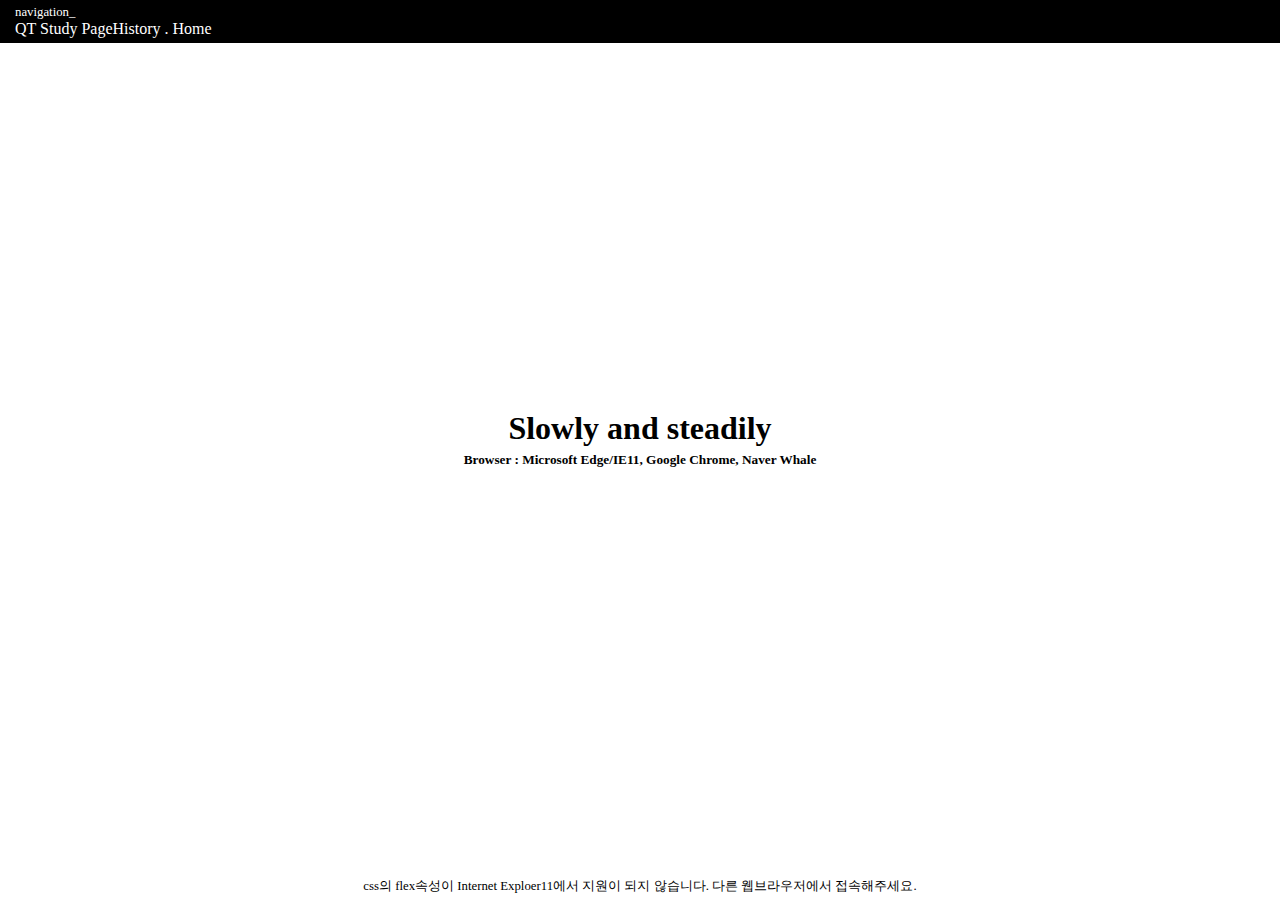
<file: index.html>
<!DOCTYPE html>
<html>
  <head>
    <meta charset="utf-8">
    <meta name="description" content="QT를 차분히, 천천히, 꾸준히 일주일이 2회 이상은 해보자!!">
    <meta name="viewport">
    <title>천천히 그리고 꾸준히(Slowly And Steadily)</title>
    <link rel="stylesheet" href="style.css" type="text/css">
    <link href="https://fonts.googleapis.com/css?family=Hind+Siliguri:300" rel="stylesheet">
  </head>
  <body>
    <nav>
        <div id=nav1>navigation_</div> <a href="qt.html" title="QT">QT</a> Study <a href="history.html" title="웹 페이지 개발일지">PageHistory</a> . Home
    </nav>
    <main>
          <h1>Slowly and steadily</h1>
          <h5>Browser : Microsoft Edge/IE11, Google Chrome, Naver Whale</h5>
    </main>
    <footer>
        css의 flex속성이 Internet Exploer11에서 지원이 되지 않습니다. 다른 웹브라우저에서 접속해주세요.
    </footer>
  </body>
</html>
</file>
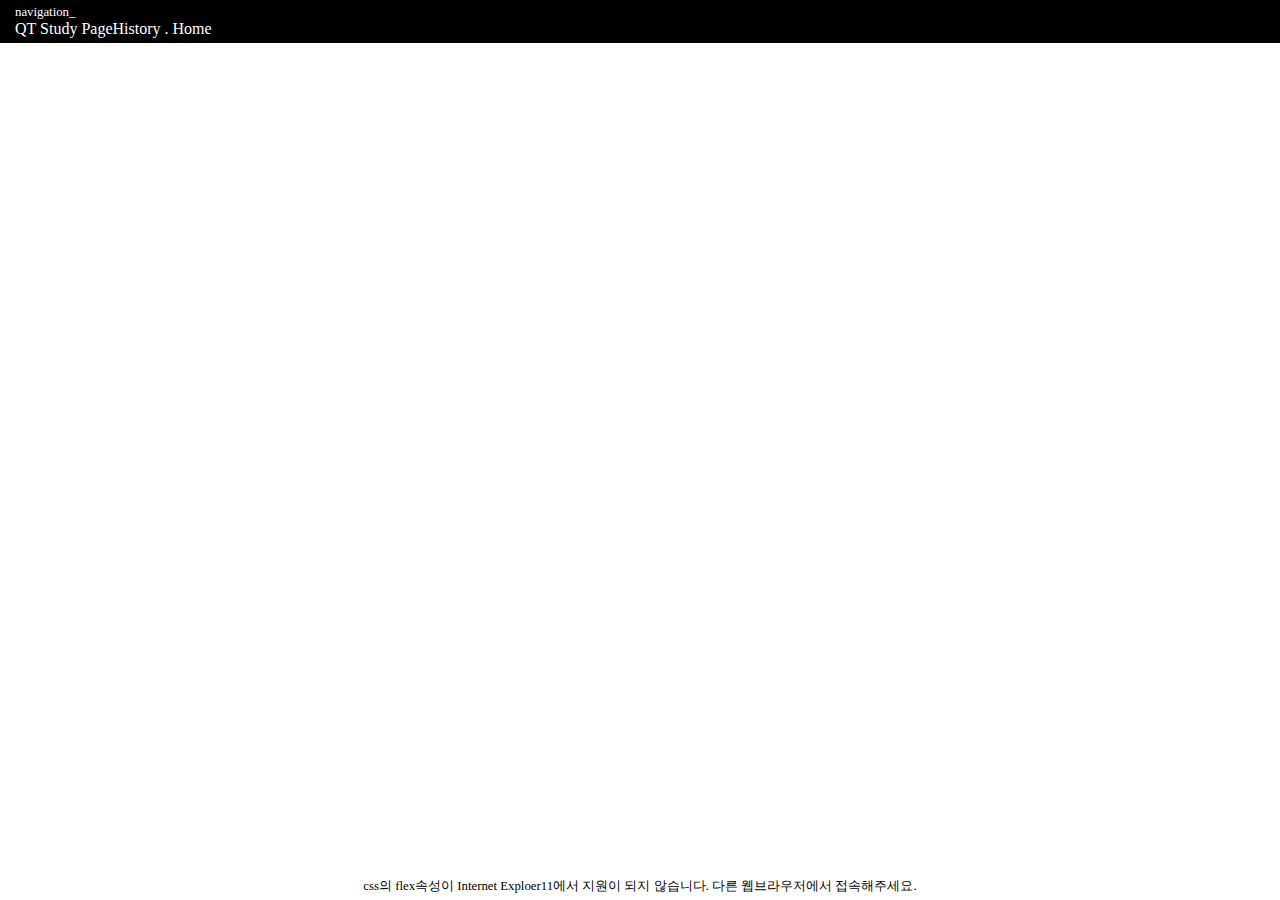
<file: history.html>
<!DOCTYPE html>
<!-- 웹 페이지의 첫 화면은 매일 달라지는 말씀으로 합니다. -->
<html>
  <head>
    <meta charset="utf-8">
    <meta name="description" content="QT를 차분히, 천천히, 꾸준히 일주일이 2회 이상은 해보자!!">
    <meta name="viewport">
    <title>천천히 그리고 꾸준히(Slowly And Steadily)</title>
    <link href="https://fonts.googleapis.com/css?family=Hind+Siliguri:300" rel="stylesheet">
    <link rel="stylesheet" href="style.css" type="text/css">
  </head>
  <body>
    <nav>
        <div id=nav1>navigation_</div> <a href="qt.html" title="QT">QT</a> Study PageHistory . <a href="index.html" title="첫 페이지로">Home</a>
    </nav>
    <main>
     <div id="disqus">
      <div id="disqus_thread"></div>
        <script>
        /**
        *  RECOMMENDED CONFIGURATION VARIABLES: EDIT AND UNCOMMENT THE SECTION BELOW TO INSERT DYNAMIC VALUES FROM YOUR PLATFORM OR CMS.
        *  LEARN WHY DEFINING THESE VARIABLES IS IMPORTANT: https://disqus.com/admin/universalcode/#configuration-variables*/
        /*
        var disqus_config = function () {
        this.page.url = PAGE_URL;  // Replace PAGE_URL with your page's canonical URL variable
        this.page.identifier = PAGE_IDENTIFIER; // Replace PAGE_IDENTIFIER with your page's unique identifier variable
        };
        */
        (function() { // DON'T EDIT BELOW THIS LINE
        var d = document, s = d.createElement('script');
        s.src = 'https://slowlyandsteadily.disqus.com/embed.js';
        s.setAttribute('data-timestamp', +new Date());
        (d.head || d.body).appendChild(s);
        })();
        </script>
      </div>
    </main>
    <footer>
      css의 flex속성이 Internet Exploer11에서 지원이 되지 않습니다. 다른 웹브라우저에서 접속해주세요.
    </footer>
  </body>
</html>
</file>
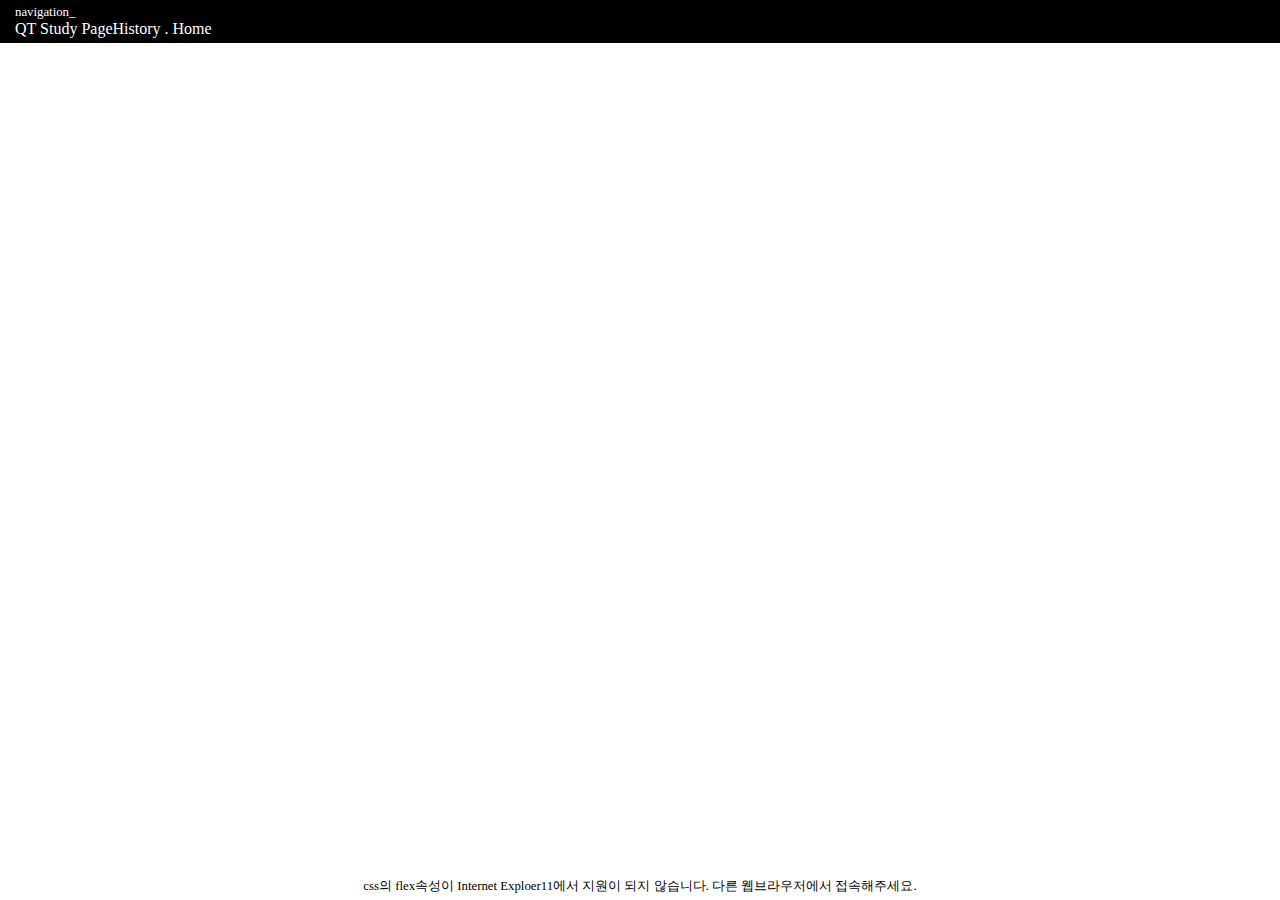
<file: qt.html>
<!DOCTYPE html>
<!-- 웹 페이지의 첫 화면은 매일 달라지는 말씀으로 합니다. -->
<html>
  <head>
    <meta charset="utf-8">
    <meta name="description" content="QT를 차분히, 천천히, 꾸준히 일주일이 2회 이상은 해보자!!">
    <meta name="viewport">
    <title>천천히 그리고 꾸준히(Slowly And Steadily)</title>
    <link href="https://fonts.googleapis.com/css?family=Hind+Siliguri:300" rel="stylesheet">
    <link rel="stylesheet" href="style.css" type="text/css">
  </head>
  <body>
    <nav>
        <div id=nav1>navigation_</div> QT Study <a href="history.html" title="웹 페이지 개발일지">PageHistory</a> . <a href="index.html" title="첫 페이지로">Home</a>
    </nav>
    <main>
     <div id="disqus">
      <div id="disqus_thread"></div>
        <script>
        /**
        *  RECOMMENDED CONFIGURATION VARIABLES: EDIT AND UNCOMMENT THE SECTION BELOW TO INSERT DYNAMIC VALUES FROM YOUR PLATFORM OR CMS.
        *  LEARN WHY DEFINING THESE VARIABLES IS IMPORTANT: https://disqus.com/admin/universalcode/#configuration-variables*/
        /*
        var disqus_config = function () {
        this.page.url = PAGE_URL;  // Replace PAGE_URL with your page's canonical URL variable
        this.page.identifier = PAGE_IDENTIFIER; // Replace PAGE_IDENTIFIER with your page's unique identifier variable
        };
        */
        (function() { // DON'T EDIT BELOW THIS LINE
        var d = document, s = d.createElement('script');
        s.src = 'https://slowlyandsteadily.disqus.com/embed.js';
        s.setAttribute('data-timestamp', +new Date());
        (d.head || d.body).appendChild(s);
        })();
        </script>
      </div>
    </main>
    <footer>
      css의 flex속성이 Internet Exploer11에서 지원이 되지 않습니다. 다른 웹브라우저에서 접속해주세요.
    </footer>
  </body>
</html>
</file>
<file: style.css>
body{
    background-image: url(https://source.unsplash.com/user/moonflycn/likes/1600x900); /* 배경 이미지 삽입 */
    background-size: cover; /* cover:전체화면 */
    padding-bottom: 0;
    min-height: 100vh; /* 최소화면크기 지정 */
    margin:0; /* 여백없애기 */
    display: flex;
    flex-direction: column;
    justify-content: center;
  }
  nav{
    position: fixed;
    top: 0;
    left: 0;
    padding-top: 5px;
    padding-left: 15px;
    padding-bottom: 5px;
    width: 100%;
    background-color: black;
    color: white;
    font-size: 1rem;      
  }
  #nav1{
    font-size: 0.8rem;
  }
main{ 
    flex-grow: 1;
    display: flex;
    flex-direction: column;
    align-items: center;
    justify-content: center;
}
  h1{
    text-align: center;
    background-color: rgba(255, 255, 255, 0.54);
    width: 350px;
    padding: 0.3rem;
    margin: 0
}
  h5{
    margin:0px;
    text-align: center;
  }
  #disqus{
    width: 70%;
    height: 400px;
    overflow: auto;
    background-color: rgba(255, 255, 255, 0.54);
    padding-top: 10px;
    padding-left: 15px;
    padding-bottom: 10px;
    padding-right: 15px;
  }
  footer{
    flex-grow: 0;
    text-align: center;
    width: 100%;
    padding-top: 5px;
    padding-bottom: 5px;
    background-color: rgba(255, 255, 255, 0.76);
    font-size: 0.8rem;
  }
  a{
    color: white;
    text-decoration: none;
  }
  a:hover{
    opacity: 0.5;
  }
</file>
